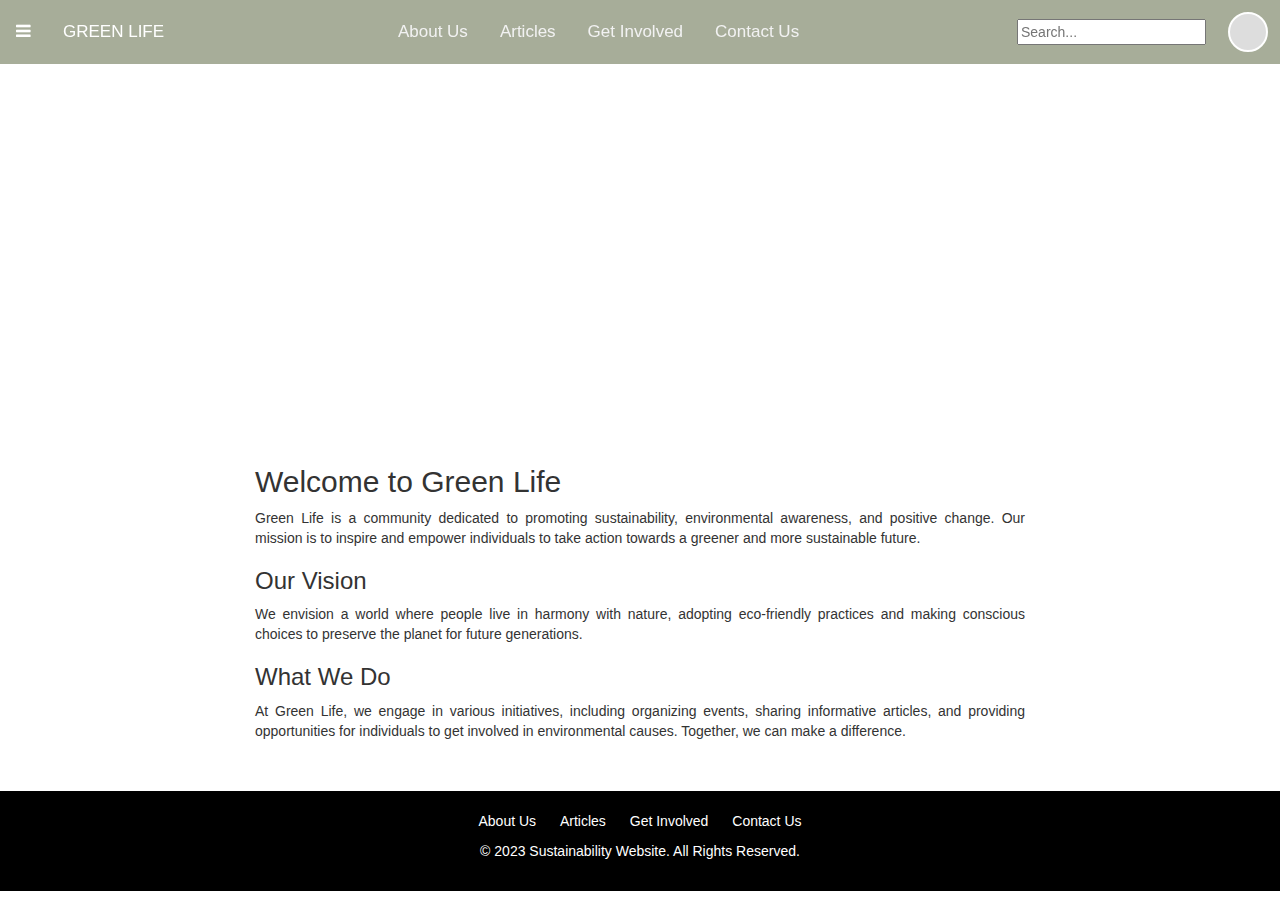
<file: AboutUs.html>
<!DOCTYPE html>
<html lang="en">
<head>
    <meta charset="UTF-8">
    <meta name="viewport" content="width=device-width, initial-scale=1.0">
    <title>About Us</title>
    <link rel="icon" type="image/png" href="path/to/favicon.png">
    <link rel="stylesheet" href="CSS/Stylesheet.css">
    <link rel="stylesheet" href="https://cdnjs.cloudflare.com/ajax/libs/font-awesome/4.7.0/css/font-awesome.min.css">
    <!-- Bootstrap CSS -->
<link rel="stylesheet" href="https://maxcdn.bootstrapcdn.com/bootstrap/3.3.7/css/bootstrap.min.css">

<!-- Bootstrap JS and jQuery -->
<script src="https://ajax.googleapis.com/ajax/libs/jquery/3.3.1/jquery.min.js"></script>
<script src="https://maxcdn.bootstrapcdn.com/bootstrap/3.3.7/js/bootstrap.min.js"></script>

<style>
        .about-us-section {
            background-color: #fff;
            padding: 40px 0;
        }

        .container {
            max-width: 800px;
            margin: 0 auto;
            text-align: justify;
        }
</style>

</head>
<body>
<!-- NAV BAR -->
<div class="topnav" id="myTopnav">
    <div class="left-nav">
        <a href="javascript:void(0);" class="icon" onclick="myFunction()">
            <i class="fa fa-bars"></i>
        </a>
        
    <a href="index.html" class="active">GREEN LIFE</a>
    </div>
    <div class="center-nav" id="centerNav">
        <a href="AboutUs.html">About Us</a>
        <a href="Articles.html">Articles</a>
        <a href="GetInvolved.html">Get Involved</a>
        <a href="Contact.html">Contact Us</a>
    </div>
    <div class="right-nav">
        <!-- Mock Search Bar -->
        <input type="text" placeholder="Search..." class="search-bar">
        <!-- Profile Photo -->
        <div class="profile-photo"></div>
    </div>
</div>
<!-- Index Header -->
<div class="index-header" style="background: url('https://images.unsplash.com/photo-1634688215810-ac046bac67ea?q=80&w=1674&auto=format&fit=crop&ixlib=rb-4.0.3&ixid=M3wxMjA3fDB8MHxwaG90by1wYWdlfHx8fGVufDB8fHx8fA%3D%3D') no-repeat 50% 50%; background-size: cover;">
    <div class="title-container">
        <h1 class="title" style="color: #fff; font-size: 60px; margin-left: 30px; margin-bottom: 20px;">
            <br>About Us</h1>
    </div>
</div>

<!-- About Us Section -->
<div class="about-us-section">
    <div class="container">
        <h2>Welcome to Green Life</h2>
        <p>
            Green Life is a community dedicated to promoting sustainability, environmental awareness, and positive change. Our mission is to inspire and empower individuals to take action towards a greener and more sustainable future.
        </p>

        <h3>Our Vision</h3>
        <p>
            We envision a world where people live in harmony with nature, adopting eco-friendly practices and making conscious choices to preserve the planet for future generations.
        </p>

        <h3>What We Do</h3>
        <p>
            At Green Life, we engage in various initiatives, including organizing events, sharing informative articles, and providing opportunities for individuals to get involved in environmental causes. Together, we can make a difference.
        </p>
    </div>
</div>



<!-- Footer -->
<footer class="footer">
    <div class="footer-links">
        <a href="AboutUs.html">About Us</a>
        <a href="Articles.html">Articles</a>
        <a href="GetInvolved.html">Get Involved</a>
        <a href="Contact.html">Contact Us</a>
        <!-- Add more links as needed -->
    </div>
    <p class="footer-text">© 2023 Sustainability Website. All Rights Reserved.</p>
</footer>


<script>
    // Your existing script for the navigation bar
    function myFunction() {
        var x = document.getElementById("centerNav");
        if (x.style.display === "block") {
            x.style.display = "none";
        } else {
            x.style.display = "block";
        }
    }
</script>
</body>
</file>
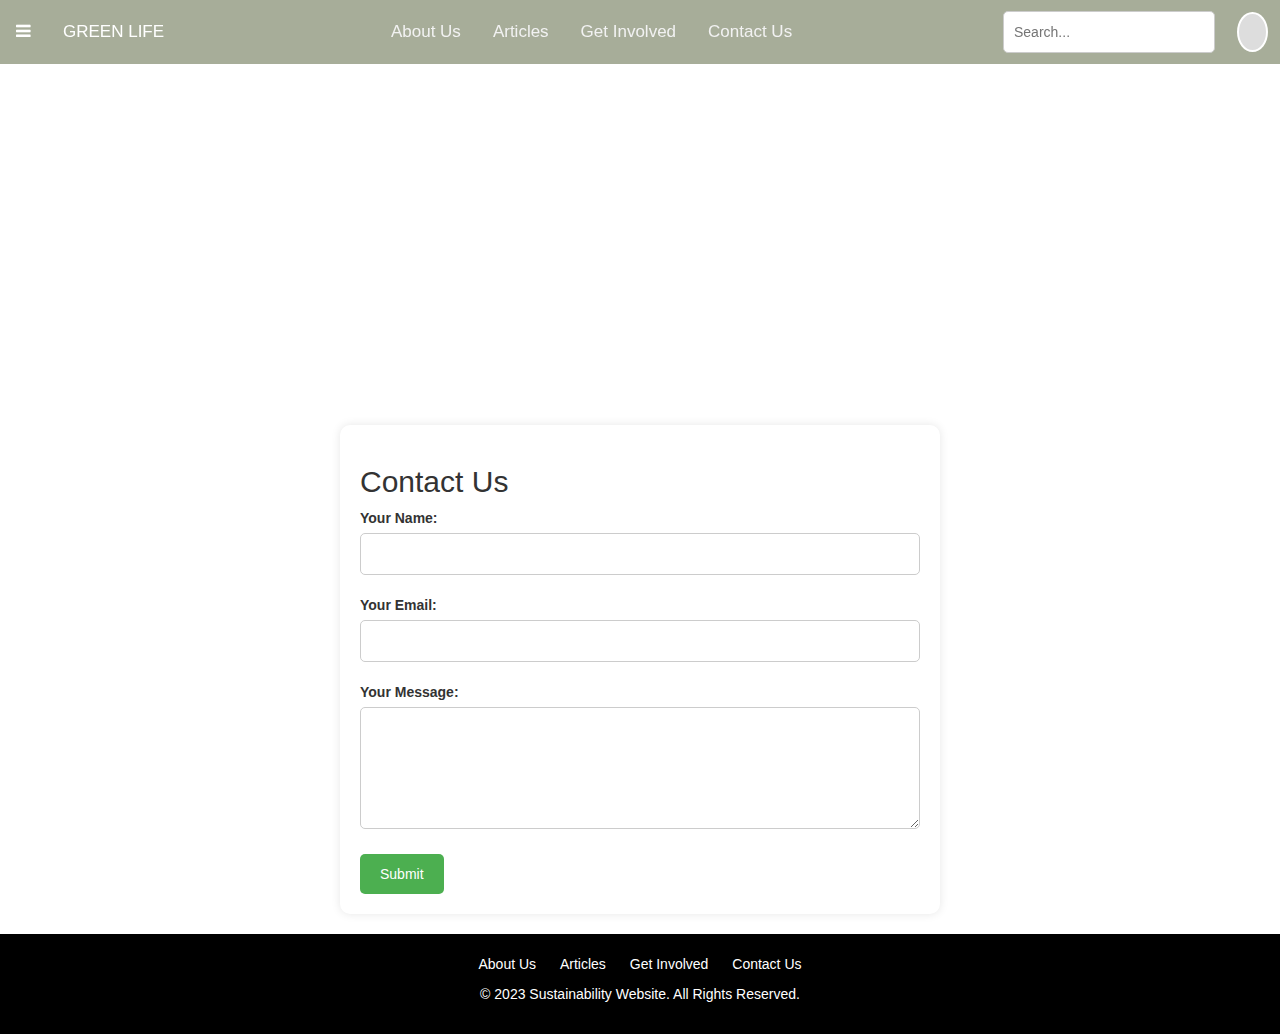
<file: Contact.html>
<!DOCTYPE html>
<html lang="en">
<head>
    <meta charset="UTF-8">
    <meta name="viewport" content="width=device-width, initial-scale=1.0">
    <title>Contact Us</title>
    <link rel="icon" type="image/png" href="path/to/favicon.png">
    <link rel="stylesheet" href="CSS/Stylesheet.css">
    <link rel="stylesheet" href="https://cdnjs.cloudflare.com/ajax/libs/font-awesome/4.7.0/css/font-awesome.min.css">
    <!-- Bootstrap CSS -->
<link rel="stylesheet" href="https://maxcdn.bootstrapcdn.com/bootstrap/3.3.7/css/bootstrap.min.css">

<!-- Bootstrap JS and jQuery -->
<script src="https://ajax.googleapis.com/ajax/libs/jquery/3.3.1/jquery.min.js"></script>
<script src="https://maxcdn.bootstrapcdn.com/bootstrap/3.3.7/js/bootstrap.min.js"></script>

<!-- Additional styles for the contact form -->
<style>
    /* Contact Form Styles */
    .contact-form {
        max-width: 600px;
        margin: 20px auto;
        padding: 20px;
        background-color: #fff;
        border-radius: 10px;
        box-shadow: 0 0 10px rgba(0, 0, 0, 0.1);
    }

    .form-group {
        margin-bottom: 20px;
    }

    label {
        display: block;
        font-weight: bold;
        margin-bottom: 5px;
    }

    input,
    textarea {
        width: 100%;
        padding: 10px;
        border: 1px solid #ccc;
        border-radius: 5px;
        box-sizing: border-box;
    }

    textarea {
        resize: vertical;
    }

    button {
        background-color: #4CAF50;
        color: #fff;
        padding: 10px 20px;
        border: none;
        border-radius: 5px;
        cursor: pointer;
    }
</style>

</head>
<body>
<!-- NAV BAR -->
<div class="topnav" id="myTopnav">
    <div class="left-nav">
        <a href="javascript:void(0);" class="icon" onclick="myFunction()">
            <i class="fa fa-bars"></i>
        </a>
        
    <a href="index.html" class="active">GREEN LIFE</a>
    </div>
    <div class="center-nav" id="centerNav">
        <a href="AboutUs.html">About Us</a>
        <a href="Articles.html">Articles</a>
        <a href="GetInvolved.html">Get Involved</a>
        <a href="Contact.html">Contact Us</a>
    </div>
    <div class="right-nav">
        <!-- Mock Search Bar -->
        <input type="text" placeholder="Search..." class="search-bar">
        <!-- Profile Photo -->
        <div class="profile-photo"></div>
    </div>
</div>
<!-- Index Header -->
<div class="index-header" style="background: url('https://images.unsplash.com/photo-1688779309715-0f818713d3c2?q=80&w=1176&auto=format&fit=crop&ixlib=rb-4.0.3&ixid=M3wxMjA3fDB8MHxwaG90by1wYWdlfHx8fGVufDB8fHx8fA%3D%3D') no-repeat 50% 50%; background-size: cover;">
    <div class="title-container">
        <h1 class="title" style="color: #fff; font-size: 60px; margin-left: 30px; margin-bottom: 20px;">
            <br>Contact Us</h1>
    </div>
</div>

<!-- Contact Form Section -->
<div class="contact-form">
    <h2>Contact Us</h2>
    <form action="#" method="post">
        <div class="form-group">
            <label for="name">Your Name:</label>
            <input type="text" id="name" name="name" required>
        </div>

        <div class="form-group">
            <label for="email">Your Email:</label>
            <input type="email" id="email" name="email" required>
        </div>

        <div class="form-group">
            <label for="message">Your Message:</label>
            <textarea id="message" name="message" rows="5" required></textarea>
        </div>

        <button type="submit">Submit</button>
    </form>
</div>





<!-- Footer -->
<footer class="footer">
    <div class="footer-links">
        <a href="AboutUs.html">About Us</a>
        <a href="Articles.html">Articles</a>
        <a href="GetInvolved.html">Get Involved</a>
        <a href="Contact.html">Contact Us</a>
        <!-- Add more links as needed -->
    </div>
    <p class="footer-text">© 2023 Sustainability Website. All Rights Reserved.</p>
</footer>


<script>
    // Your existing script for the navigation bar
    function myFunction() {
        var x = document.getElementById("centerNav");
        if (x.style.display === "block") {
            x.style.display = "none";
        } else {
            x.style.display = "block";
        }
    }
</script>

</body>
</file>
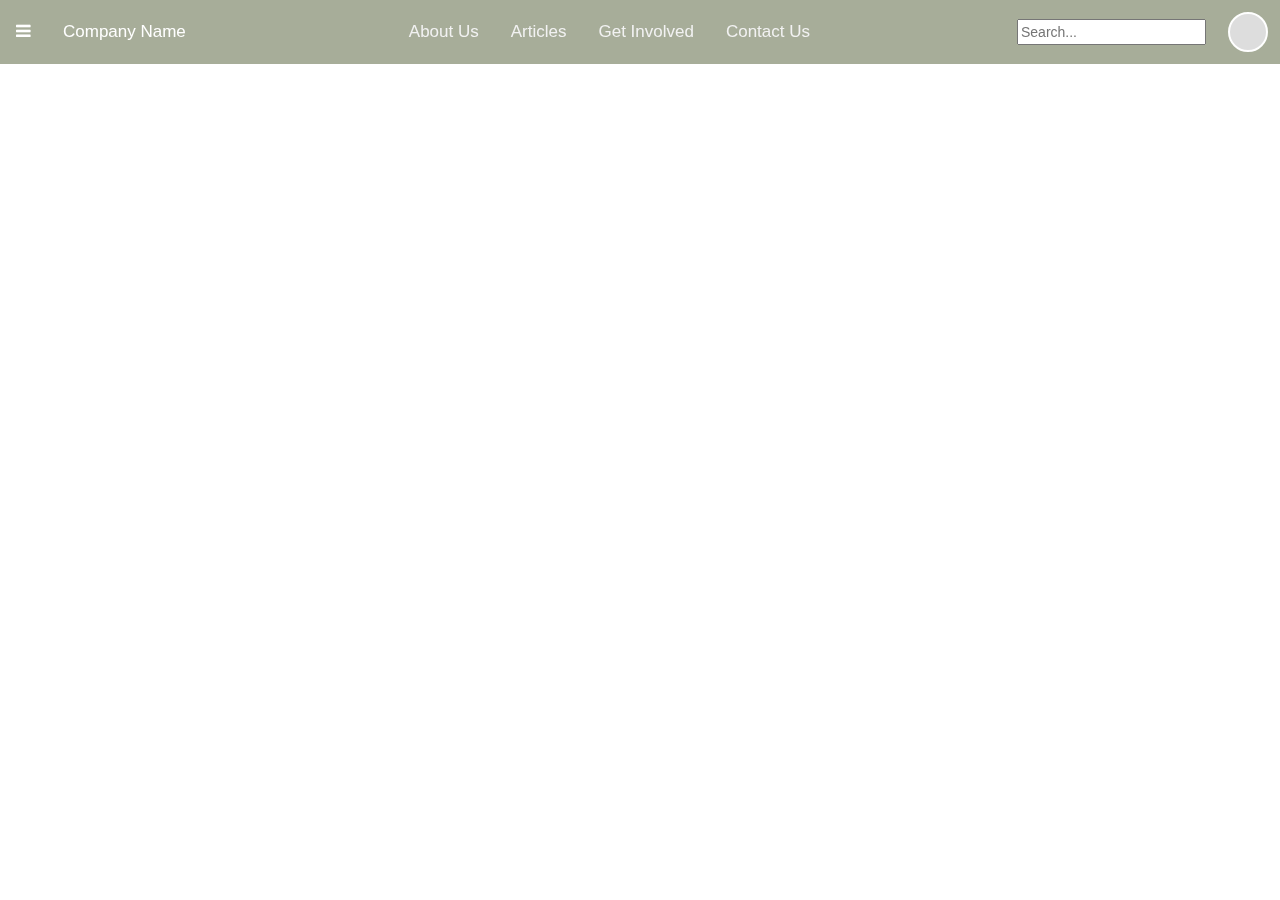
<file: ContactUs.html>
<!DOCTYPE html>
<html lang="en">
<head>
    <meta charset="UTF-8">
    <meta name="viewport" content="width=device-width, initial-scale=1.0">
    <title>Contact Us</title>
    <link rel="icon" type="image/png" href="path/to/favicon.png">
    <link rel="stylesheet" href="CSS/Stylesheet.css">
    <link rel="stylesheet" href="https://cdnjs.cloudflare.com/ajax/libs/font-awesome/4.7.0/css/font-awesome.min.css">
    <!-- Bootstrap CSS -->
<link rel="stylesheet" href="https://maxcdn.bootstrapcdn.com/bootstrap/3.3.7/css/bootstrap.min.css">

<!-- Bootstrap JS and jQuery -->
<script src="https://ajax.googleapis.com/ajax/libs/jquery/3.3.1/jquery.min.js"></script>
<script src="https://maxcdn.bootstrapcdn.com/bootstrap/3.3.7/js/bootstrap.min.js"></script>

</head>
<body>
<!-- NAV BAR -->
<div class="topnav" id="myTopnav">
    <div class="left-nav">
        <a href="javascript:void(0);" class="icon" onclick="myFunction()">
            <i class="fa fa-bars"></i>
        </a>
        
    <a href="" class="active">Company Name</a>
    </div>
    <div class="center-nav" id="centerNav">
        <a href="AboutUs.html">About Us</a>
        <a href="Articles.html">Articles</a>
        <a href="GetInvolved.html">Get Involved</a>
        <a href="Contact.html">Contact Us</a>
    </div>
    <div class="right-nav">
        <!-- Mock Search Bar -->
        <input type="text" placeholder="Search..." class="search-bar">
        <!-- Profile Photo -->
        <div class="profile-photo"></div>
    </div>
</div>
<!-- Index Header -->
<div class="index-header" style="background: url('https://images.unsplash.com/photo-1634688215810-ac046bac67ea?q=80&w=1674&auto=format&fit=crop&ixlib=rb-4.0.3&ixid=M3wxMjA3fDB8MHxwaG90by1wYWdlfHx8fGVufDB8fHx8fA%3D%3D') no-repeat 50% 50%; background-size: cover;">
    <div class="title-container">
        <h1 class="title" style="color: #fff; font-size: 60px; margin-left: 30px; margin-bottom: 20px;">Lorem ipsum <br>dolor sit amet</h1>
    </div>
</div>
</file>
<file: CSS/Stylesheet.css>
@import url("https://fonts.googleapis.com/css2?family=Montserrat:wght@500;600&family=Oswald:wght@300;400;600&display=swap");

body { 
    font-family: 'Montserrat', sans-serif;
    background-color: rgb(232, 228, 225);
    color: #fff;
    z-index: 1;
    }

    h2{
        font-size: 20px;
    }

a {
    text-decoration: none;
    color: #fff;
}



h1, h2, h3 {
    color: #fff; /* Darker text color for headings */
}

button {
    background: none;
    color: inherit;
    border: none;
    padding: 0;
    font: inherit;
    cursor: pointer;
    outline: inherit;
}

/* NAV BAR STYLES */
.topnav {
    overflow: hidden;
    background-color: #323f106d;
    position: fixed;
    top: 0;
    display: flex;
    justify-content: space-between;
    align-items: center;
    z-index: 2; /* Set a higher z-index */
    overflow: hidden;
    width: 100%;
}

.topnav a {
    color: #fff;
    text-align: center;
    padding: 14px 16px;
    text-decoration: none;
    font-size: 17px;
    display: block;
}

.left-nav, .center-nav, .right-nav {
    display: flex;
    align-items: center;
}


.center-nav a {
    display: block;
    text-align: center;
    padding: 14px 16px;
    text-decoration: none;
    color: #f2f2f2;
    font-size: 17px;
}

.profile-photo {
    width: 40px;
    height: 40px;
    background-color: #ddd;
    border: 2px solid #fff;
    border-radius: 50%;
    margin: 12px;
}

.search-bar {
    margin-right: 10px;
}

/* Responsive styles for smaller screens */
@media screen and (max-width: 1000px) {
    .center-nav {
        width: 100%;
        text-align: center; /* Center the stacked items */
    }

    .topnav.responsive .center-nav {
        display: flex;
    }

    .left-nav {
        justify-content: center; /* Center the company name/logo */
    }
}





.index-header {
    width: 100%;
    height: 45vh;
    position: relative;
    z-index: 1; /* Set a lower z-index */
}

.title-container {
    color: #fff;
    font-size: 3rem;
    position: absolute;
    bottom: 10px;
    left: 20px;
}




/* Content Carousel Styles */
.content-carousel {
    display: flex;
    overflow: hidden;
    margin-top: 20px;
    margin-left: 0; /* Removed padding */
}

.carousel-item {
    flex: 0 0 calc(30% - 10px); /* Adjusted width with 10px spacing */
    max-width: 200px;
    height: 200px;
    border-radius: 20px;
    margin-left: 20px;
    border-radius: 10px; /* Slightly rounded corners */
    margin-bottom: 20px; /* Added margin between rows */
    position: relative;
    overflow: hidden;
    box-shadow: 0px 0px 10px rgba(0, 0, 0, 0.2); /* Subtle shadow */
}


.carousel-item img {
    width: 100%;
    height: 100%;
    object-fit: cover;
    border-radius: 15px;
}

.carousel-item .content-header {
    position: absolute;
    bottom: 0;
    left: 0;
    width: 100%;
    padding: 10px;
    background: #323f106d; /* Translucent background */
    color: #fff;
    border-bottom-left-radius: 15px;
}


/* Adjustments for smaller screens */
@media screen and (max-width: 1000px) {
    .content-carousel {
        flex-wrap: wrap;
        justify-content: center; /* Center items under 1000px */
        margin-left: auto;
    }


    .carousel-item {
        flex: 0 0 calc(50% - 20px); /* Adjusted width with 20px spacing for smaller screens */
        margin-right: 0;
        max-width: 250px;
    }

    /* Adjust arrow positions for smaller screens */
    .left-arrow, .right-arrow {
        top: calc(45vh + 20px);
        transform: translateY(-50%);
    }
}



/* Article Aside Styles */
.article-aside {
    position: absolute;
    top: calc(45vh + 20px);
    bottom: 0;
    right: 0;
    width: 250px;
    background-color: #2d3b21;
    color: #fff;
    border-top-left-radius: 20px;
    overflow-y: auto;
    padding: 20px;
    box-shadow: 0px 0px 10px rgba(0, 0, 0, 0.1);
    z-index: 1;
}

/* Adjustments for smaller screens */
@media screen and (max-width: 1000px) {

    .article-aside {
        position: revert;
        width: 100%; /* Set width to 100% when under 1000px */
        margin-top: 20px;
    }
}


/* Footer Styles */
.footer {
    position: relative;
    background-color: #000000;
    color: #fff;
    padding: 20px;
    text-align: center;
    z-index: 2;
}

.footer-links a {
    color: #fff;
    text-decoration: none;
    margin: 0 10px;
}

.footer-links a:hover {
    text-decoration: underline;
}

.footer-text {
    margin-top: 10px;
    font-size: 14px;
}
</file>
